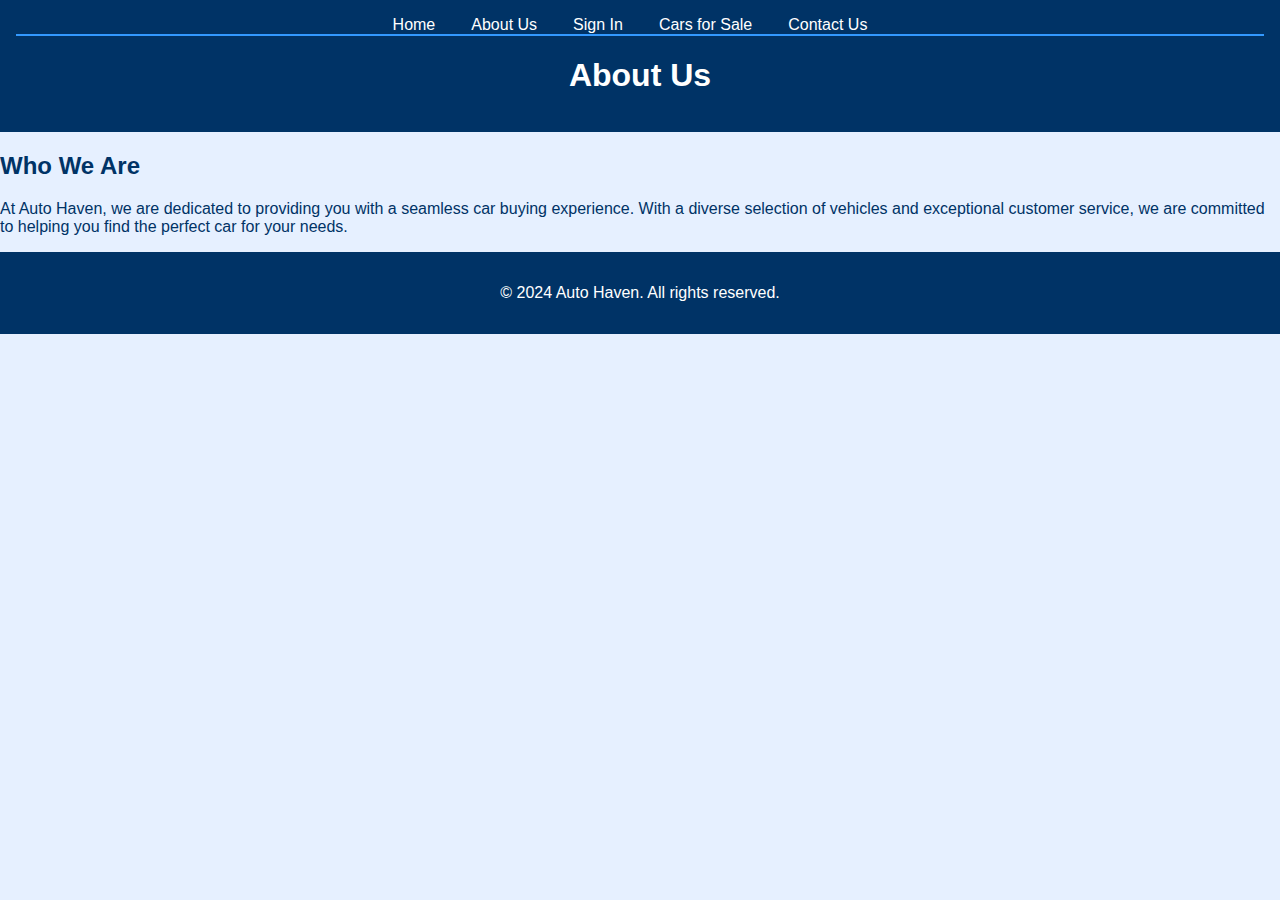
<file: about.html>
<!DOCTYPE html>
<html lang="en">
<head>
    <meta charset="UTF-8">
    <meta name="viewport" content="width=device-width, initial-scale=1.0">
    <title>About Us - Auto Haven</title>
    <link rel="stylesheet" href="styles.css">
</head>
<body>
    <header>
        <nav>
            <ul>
                <li><a href="index.html">Home</a></li>
                <li><a href="about.html">About Us</a></li>
                <li><a href="signin.html">Sign In</a></li>
                <li><a href="cars.html">Cars for Sale</a></li>
                <li><a href="contactus.html">Contact Us</a></li>
            </ul>
        </nav>
        <h1>About Us</h1>
    </header>
    <main>
        <section class="about-us">
            <h2>Who We Are</h2>
            <p>At Auto Haven, we are dedicated to providing you with a seamless car buying experience. With a diverse selection of vehicles and exceptional customer service, we are committed to helping you find the perfect car for your needs.</p>
        </section>
    </main>
    <footer>
        <p>&copy; 2024 Auto Haven. All rights reserved.</p>
    </footer>
</body>
</html>
</file>
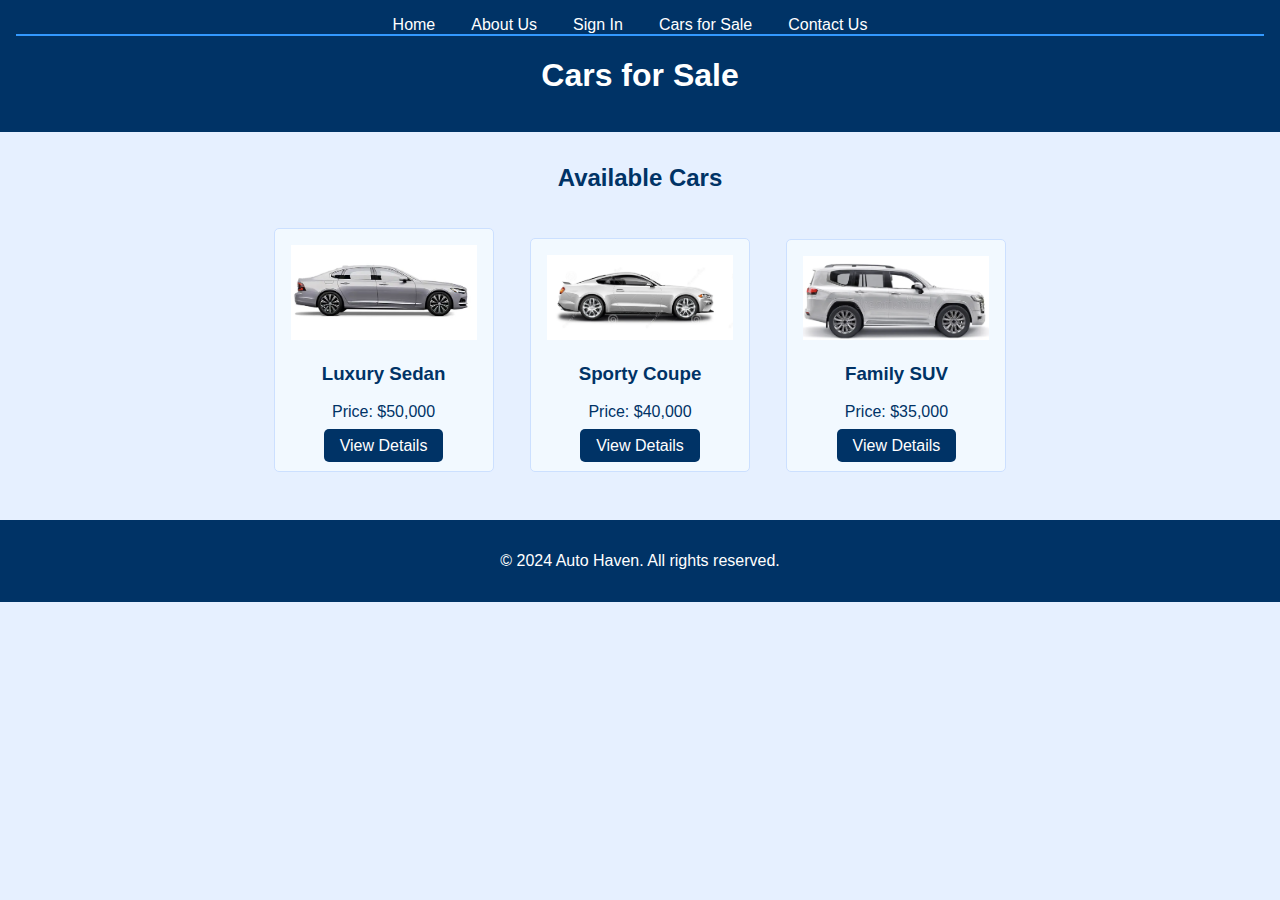
<file: cars.html>
<!DOCTYPE html>
<html lang="en">
<head>
    <meta charset="UTF-8">
    <meta name="viewport" content="width=device-width, initial-scale=1.0">
    <title>Cars for Sale - Auto Haven</title>
    <link rel="stylesheet" href="styles.css">
</head>
<body>
    <header>
        <nav>
            <ul>
                <li><a href="index.html">Home</a></li>
                <li><a href="about.html">About Us</a></li>
                <li><a href="signin.html">Sign In</a></li>
                <li><a href="cars.html">Cars for Sale</a></li>
                <li><a href="contactus.html">Contact Us</a></li>
            </ul>
        </nav>
        <h1>Cars for Sale</h1>
    </header>
    <main>
        <section class="menu-section">
            <h2>Available Cars</h2>
            <div class="card">
                <img src="car1.png" alt="Luxury Sedan">
                <h3>Luxury Sedan</h3>
                <p>Price: $50,000</p>
                <a href="car1.html" class="btn">View Details</a>
            </div>
            <div class="card">
                <img src="car2.png" alt="Sporty Coupe">
                <h3>Sporty Coupe</h3>
                <p>Price: $40,000</p>
                <a href="car2.html" class="btn">View Details</a>
            </div>
            <div class="card">
                <img src="car3.png" alt="Family SUV">
                <h3>Family SUV</h3>
                <p>Price: $35,000</p>
                <a href="car3.html" class="btn">View Details</a>
            </div>
        </section>
    </main>
    <footer>
        <p>&copy; 2024 Auto Haven. All rights reserved.</p>
    </footer>
</body>
</html>
</file>
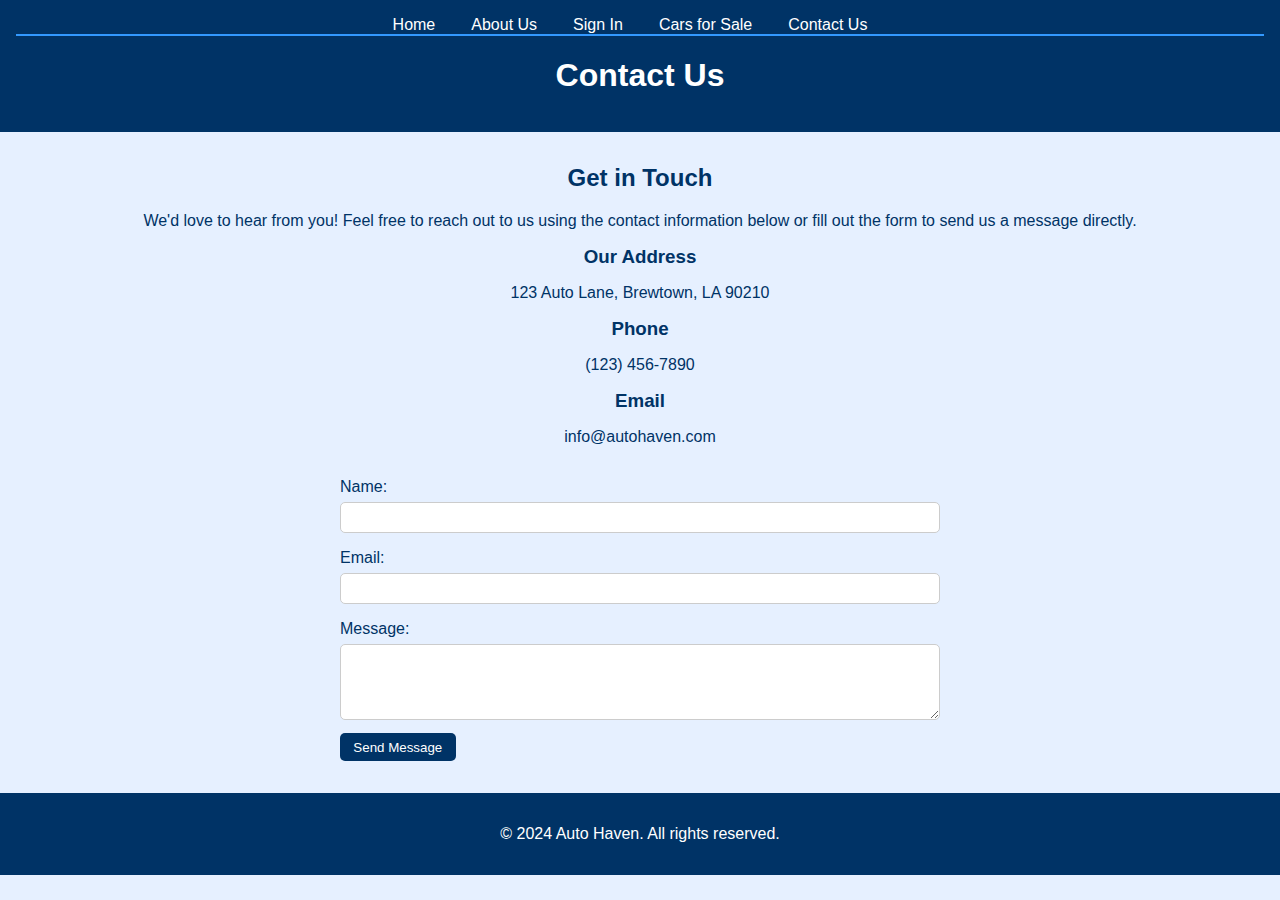
<file: contactus.html>
<html lang="en">
<head>
    <meta charset="UTF-8">
    <meta name="viewport" content="width=device-width, initial-scale=1.0">
    <title>Contact Us - Auto Haven</title>
    <link rel="stylesheet" href="styles.css">
</head>
<body>
    <header>
        <nav>
            <ul>
                <li><a href="index.html">Home</a></li>
                <li><a href="about.html">About Us</a></li>
                <li><a href="signin.html">Sign In</a></li>
                <li><a href="cars.html">Cars for Sale</a></li>
                <li><a href="contactus.html">Contact Us</a></li>
            </ul>
        </nav>
        <h1>Contact Us</h1>
    </header>
    <main>
        <section class="contact-info">
            <h2>Get in Touch</h2>
            <p>We'd love to hear from you! Feel free to reach out to us using the contact information below or fill out the form to send us a message directly.</p>
            <div class="contact-details">
                <h3>Our Address</h3>
                <p>123 Auto Lane, Brewtown, LA 90210</p>
                <h3>Phone</h3>
                <p>(123) 456-7890</p>
                <h3>Email</h3>
                <p>info@autohaven.com</p>
            </div>
            <form action="#" method="post" class="contact-form">
                <label for="name">Name:</label>
                <input type="text" id="name" name="name" required>
                
                <label for="email">Email:</label>
                <input type="email" id="email" name="email" required>
                
                <label for="message">Message:</label>
                <textarea id="message" name="message" rows="4" required></textarea>
                
                <button type="submit" class="btn">Send Message</button>
            </form>
        </section>
    </main>
    <footer>
        <p>&copy; 2024 Auto Haven. All rights reserved.</p>
    </footer>
</body>
</html>
</file>
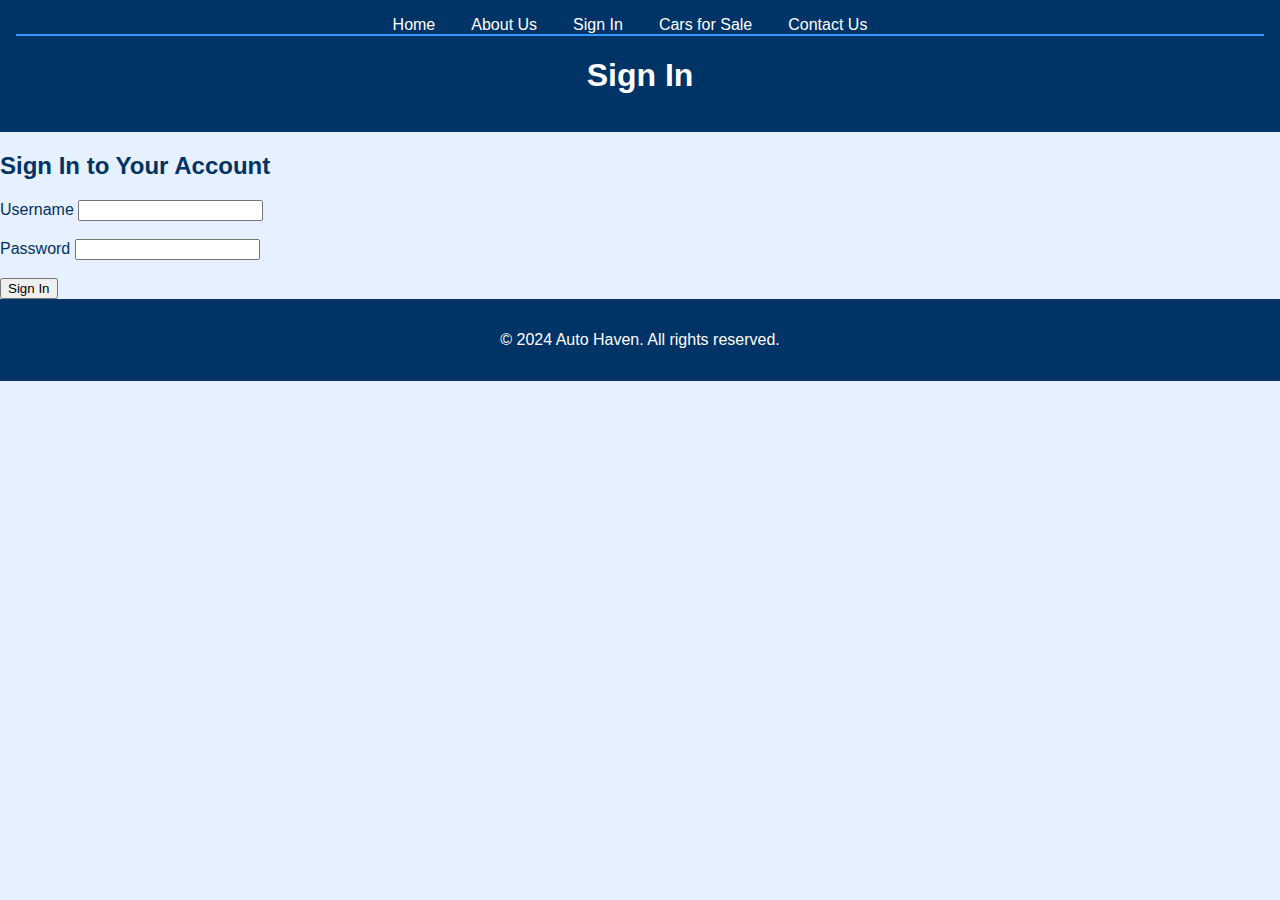
<file: signin.html>
<!DOCTYPE html>
<html lang="en">
<head>
    <meta charset="UTF-8">
    <meta name="viewport" content="width=device-width, initial-scale=1.0">
    <title>Sign In - Auto Haven</title>
    <link rel="stylesheet" href="styles.css">
</head>
<body>
    <header>
        <nav>
            <ul>
                <li><a href="index.html">Home</a></li>
                <li><a href="about.html">About Us</a></li>
                <li><a href="signin.html">Sign In</a></li>
                <li><a href="cars.html">Cars for Sale</a></li>
                <li><a href="contactus.html">Contact Us</a></li>
            </ul>
        </nav>
        <h1>Sign In</h1>
    </header>
    <main>
        <section class="signin">
            <h2>Sign In to Your Account</h2>
            <form class="signin-form">
                <label for="username">Username</label>
                <input type="text" id="username" name="username" required>
                <br><br>
                <label for="password">Password</label>
                <input type="password" id="password" name="password" required>
                <br><br>
                <button type="submit">Sign In</button>
            </form>
        </section>
    </main>
    <footer>
        <p>&copy; 2024 Auto Haven. All rights reserved.</p>
    </footer>
</body>
</html>
</file>
<file: styles.css>
body {
    font-family: Arial, sans-serif;
    margin: 0;
    padding: 0;
    color: #003366; /* Dark blue text color */
    background-color: #e6f0ff; /* Light blue background */
}

header {
    background: #003366; /* Dark blue for header background */
    color: white;
    padding: 1em;
    text-align: center;
}

nav ul {
    list-style-type: none;
    margin: 0;
    padding: 0;
    border-bottom: 2px solid #3399ff; /* Light blue border for navigation */
    display: flex;
    justify-content: center;
}

nav ul li {
    display: inline;
    margin-right: 20px;
}

nav ul li a {
    color: white;
    text-decoration: none;
    padding: 0.5em;
}

nav ul li a:hover {
    background-color: #3399ff; /* Light blue hover effect */
    border-radius: 5px;
}

.hero {
    background: url('hero.jpg') no-repeat center center;
    background-size: cover;
    color: white;
    text-align: center;
    padding: 3em 1em;
    background-color: #00509e; /* Strong blue color for hero section */
}

.btn {
    background: #003366; /* Matching button color */
    color: white;
    padding: 0.5em 1em;
    text-decoration: none;
    border-radius: 5px;
}

.specialties {
    padding: 2em;
    text-align: center;
}

.card {
    display: inline-block;
    margin: 1em;
    border: 1px solid #cce0ff; /* Light blue border for card */
    border-radius: 5px;
    padding: 1em;
    text-align: center;
    background-color: #f2f9ff; /* Very light blue background for cards */
    width: 220px; /* Fixed width for uniformity */
    box-sizing: border-box; /* Ensures padding and border are included in width */
}

.card img {
    width: 100%;
    height: auto; /* Let the height adjust based on the image's aspect ratio */
    object-fit: cover;
}


footer {
    background: #003366; /* Footer background matching header */
    color: white;
    padding: 1em;
    text-align: center;
}

.menu-section {
    padding: 2em;
    text-align: center;
}

.menu-section h2 {
    margin-top: 0;
}

.contact-info {
    padding: 2em;
    text-align: center;
}

.contact-info h2 {
    margin-top: 0;
}

.contact-details {
    margin-bottom: 2em;
}

.contact-details h3 {
    margin: 0.5em 0;
}

.contact-form {
    max-width: 600px;
    margin: 0 auto;
    text-align: left;
}

.contact-form label {
    display: block;
    margin-top: 1em;
}

.contact-form input, 
.contact-form textarea {
    width: 100%;
    padding: 0.5em;
    margin-top: 0.5em;
    border: 1px solid #ccc;
    border-radius: 5px;
}

.contact-form button {
    margin-top: 1em;
    background: #003366; /* Button color */
    color: white;
    padding: 0.5em 1em;
    border: none;
    border-radius: 5px;
    cursor: pointer;
}

.contact-form button:hover {
    background: #00509e; /* Slightly lighter on hover */
}
</file>
